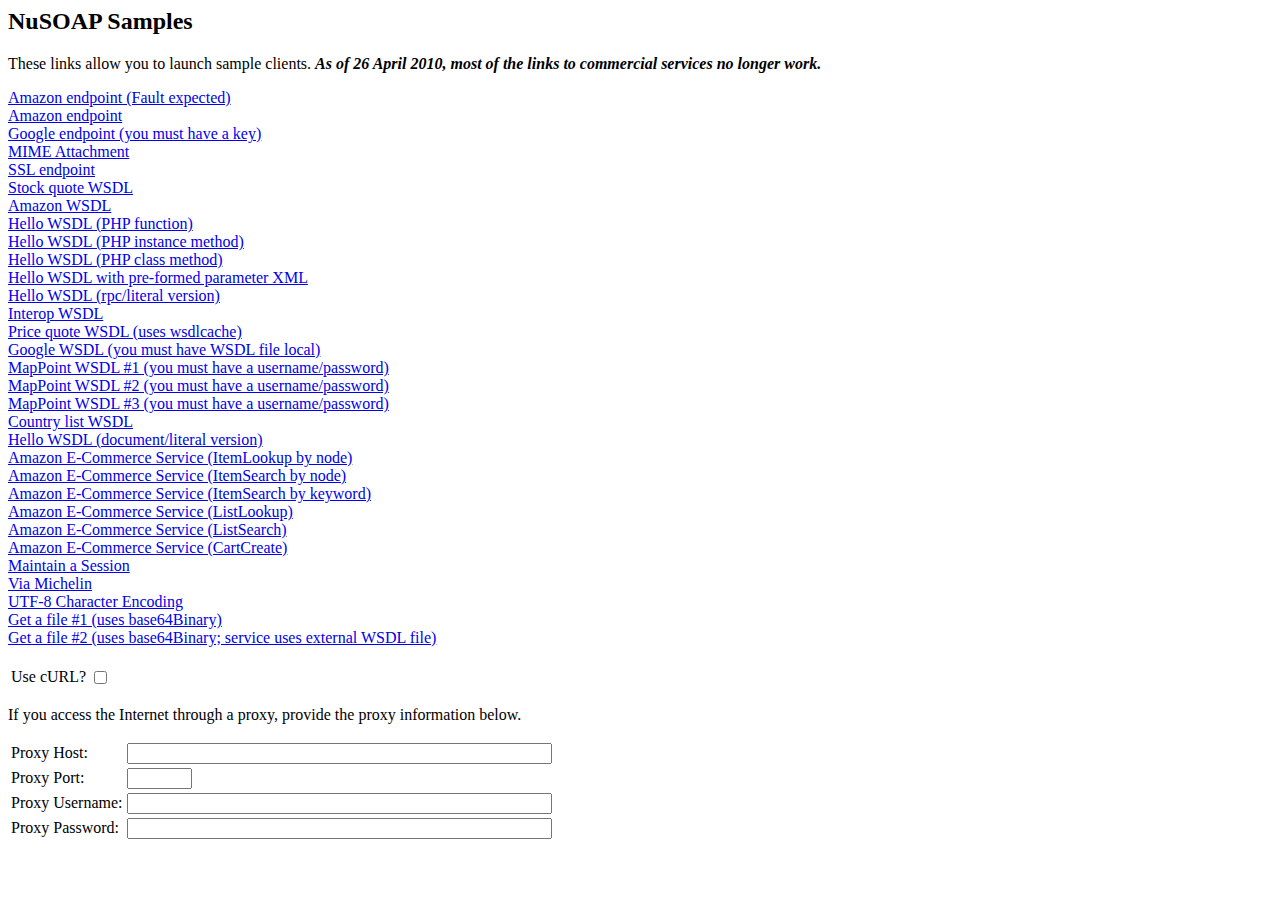
<file: nusoap/samples/index.html>
<html>
<!--
  --	$Id: index.html,v 1.19 2010/04/26 15:31:48 snichol Exp $
  -->
<head>
<title>NuSOAP Samples</title>
<script type="text/javascript">
function go(url) {
	document.linkform.action = url;
	document.linkform.submit();
}
</script>
</head>
<body>
<h2>NuSOAP Samples</h2>
<p>
These links allow you to launch sample clients.  <b><i>As of 26 April 2010, most of the links to commercial services no longer work.</i></b>
</p>
<form name="linkform" method="POST" action="javascript:void();">
<a href="javascript:go('client1.php')">Amazon endpoint (Fault expected)</a><br>
<a href="javascript:go('client2.php')">Amazon endpoint</a><br>
<a href="javascript:go('client3.php')">Google endpoint (you must have a key)</a><br>
<a href="javascript:go('mimeclient.php')">MIME Attachment</a><br>
<a href="javascript:go('sslclient.php')">SSL endpoint</a><br>
<a href="javascript:go('wsdlclient1.php')">Stock quote WSDL</a><br>
<a href="javascript:go('wsdlclient2.php')">Amazon WSDL</a><br>
<a href="javascript:go('wsdlclient3.php?method=function')">Hello WSDL (PHP function)</a><br>
<a href="javascript:go('wsdlclient3.php?method=instance')">Hello WSDL (PHP instance method)</a><br>
<a href="javascript:go('wsdlclient3.php?method=class')">Hello WSDL (PHP class method)</a><br>
<a href="javascript:go('wsdlclient3b.php')">Hello WSDL with pre-formed parameter XML</a><br>
<a href="javascript:go('wsdlclient3c.php')">Hello WSDL (rpc/literal version)</a><br>
<a href="javascript:go('wsdlclient4.php')">Interop WSDL</a><br>
<a href="javascript:go('wsdlclient5.php')">Price quote WSDL (uses wsdlcache)</a><br>
<a href="javascript:go('wsdlclient6.php')">Google WSDL (you must have WSDL file local)</a><br>
<a href="javascript:go('wsdlclient7.php')">MapPoint WSDL #1 (you must have a username/password)</a><br>
<a href="javascript:go('wsdlclient8.php')">MapPoint WSDL #2 (you must have a username/password)</a><br>
<a href="javascript:go('wsdlclient9.php')">MapPoint WSDL #3 (you must have a username/password)</a><br>
<a href="javascript:go('wsdlclient10.php')">Country list WSDL</a><br>
<a href="javascript:go('wsdlclient11.php')">Hello WSDL (document/literal version)</a><br>
<a href="javascript:go('wsdlclient12.php?method=ItemLookup')">Amazon E-Commerce Service (ItemLookup by node)</a><br>
<a href="javascript:go('wsdlclient12.php?method=ItemSearch')">Amazon E-Commerce Service (ItemSearch by node)</a><br>
<a href="javascript:go('wsdlclient12.php?method=ItemSearch2')">Amazon E-Commerce Service (ItemSearch by keyword)</a><br>
<a href="javascript:go('wsdlclient12.php?method=ListLookup')">Amazon E-Commerce Service (ListLookup)</a><br>
<a href="javascript:go('wsdlclient12.php?method=ListSearch')">Amazon E-Commerce Service (ListSearch)</a><br>
<a href="javascript:go('wsdlclient12.php?method=CartCreate')">Amazon E-Commerce Service (CartCreate)</a><br>
<a href="javascript:go('wsdlclient13.php')">Maintain a Session</a><br>
<a href="javascript:go('wsdlclient14.php')">Via Michelin</a><br>
<a href="javascript:go('wsdlclient15.php')">UTF-8 Character Encoding</a><br>
<a href="javascript:go('getfile1client.php')">Get a file #1 (uses base64Binary)</a><br>
<a href="javascript:go('getfile2client.php')">Get a file #2 (uses base64Binary; service uses external WSDL file)</a><br>
<br>
<table border="0">
<tr><td>Use cURL?</td><td><input type="checkbox" name="usecurl" value="1"></td></tr>
</table>
<p>
If you access the Internet through a proxy, provide the proxy
information below.
</p>
<table border="0">
<tr><td>Proxy Host:</td><td><input type="text" name="proxyhost" value="" size="50" maxlength="256"></td></tr>
<tr><td>Proxy Port:</td><td><input type="text" name="proxyport" value="" size="5" maxlength="5"></td></tr>
<tr><td>Proxy Username:</td><td><input type="text" name="proxyusername" value="" size="50" maxlength="256"></td></tr>
<tr><td>Proxy Password:</td><td><input type="password" name="proxypassword" value="" size="50" maxlength="256"></td></tr>
</table>
</form>
</body>
</html>
</file>
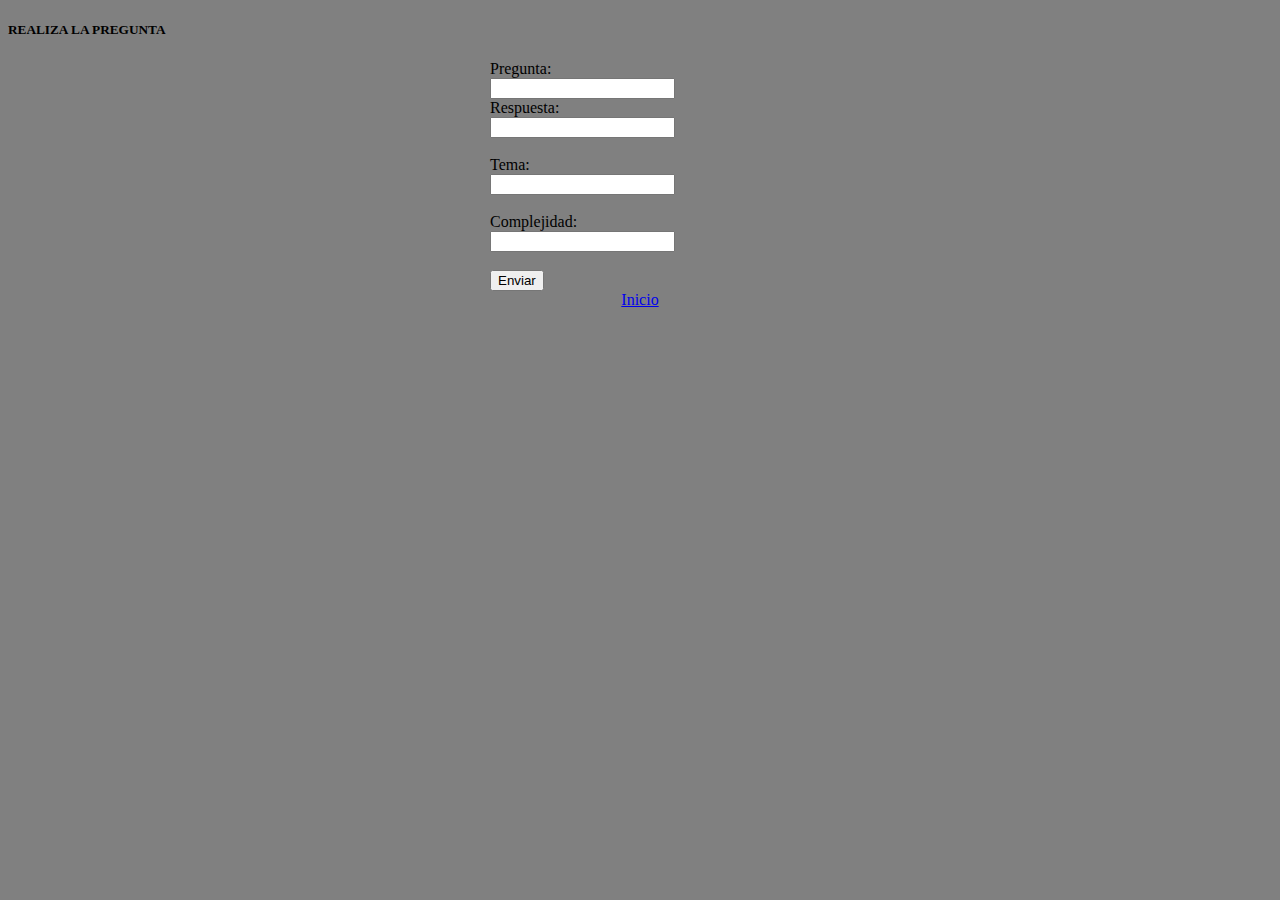
<file: InsertarPregunta.html>
<!DOCTYPE html>
<html>
  <head>
    <meta name="tipo_contenido" content="text/html;" http-equiv="content-type" charset="utf-8">
    <link rel="stylesheet" type="text/css" href="estilos/register.css" media="screen" />
  <script type="text/javascript" src="scripts/scriptValores.js"></script>
  <script type="text/javascript" src="scripts/scriptValidadores.js"></script>
  <script type="text/javascript" src="scripts/scriptAñadirCampos.js"></script>
  <?php include ('prueba.php'); ?>
  </head>
  <body>
  <h5>REALIZA LA PREGUNTA</h5>

  <div id="insertarPregunta">
        <form method="POST" enctype="multipart/form-data" id="inspreg" action="InsertarPregunta.php">
          Pregunta:<br/>
          <input type="text" id="pregunta" name="pregunta" /><br/>     <!--onblur="validarEmail()"-->
          Respuesta:<br/>
          <input type="text" id="respuesta" name="respuesta"/> <br/>
          <br/>
          Tema:<br/>
          <input type="text" id="tema" name="tema"/> <br/>
          <br/>
          Complejidad:<br/>
          <input type="text" id="comple" name="comple"/> <br/>
          <br/>
          <input type="submit" value="Enviar" />
      </form>
  </div>
  <div id="footer">
    <a href="index.php">Inicio</a>
  </div>
</body>
</html>
</file>
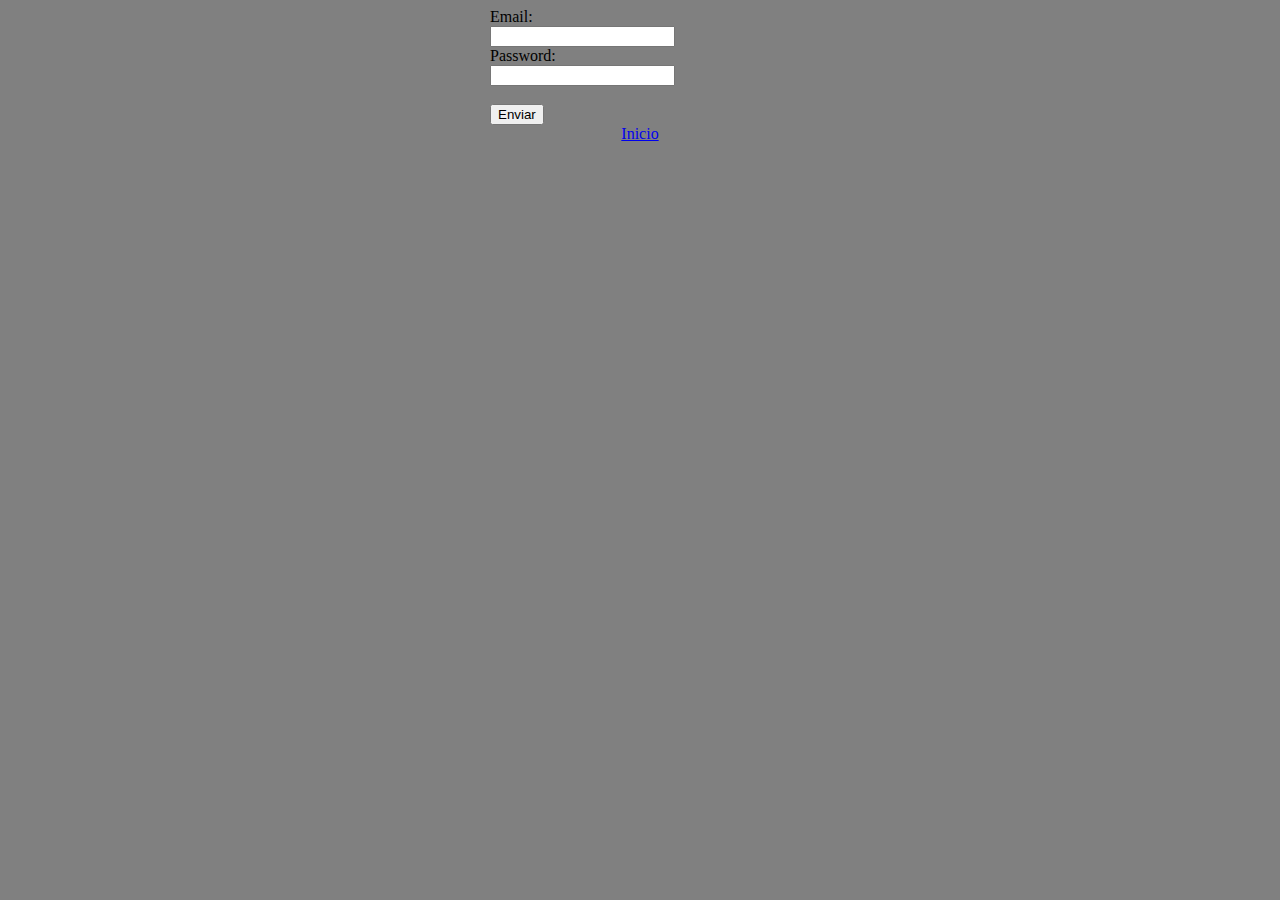
<file: login.html>
<!DOCTYPE html>
<html>
  <head>
    <meta name="tipo_contenido" content="text/html;" http-equiv="content-type" charset="utf-8">
    <link rel="stylesheet" type="text/css" href="estilos/register.css" media="screen" />
	<script type="text/javascript" src="scripts/scriptValores.js"></script>
  <script type="text/javascript" src="scripts/scriptValidadores.js"></script>
  <script type="text/javascript" src="scripts/scriptAñadirCampos.js"></script>
  <?php include ('prueba.php'); ?>
  </head>
  <body>
	<div id="register">
				<form method="POST" enctype="multipart/form-data" id="login" action="Login.php">
          Email:<br/>
          <input type="text" id="email" name="email" /><br/>     <!--onblur="validarEmail()"-->
   				Password:<br/>
  				<input type="password" id="pass" name="pass"/> <br/>
  				<br/>
  				<input type="submit" value="Enviar" />
			</form>
	</div>
	<div id="footer">
		<a href="index.php">Inicio</a>
	</div>
</body>
</html>
</file>
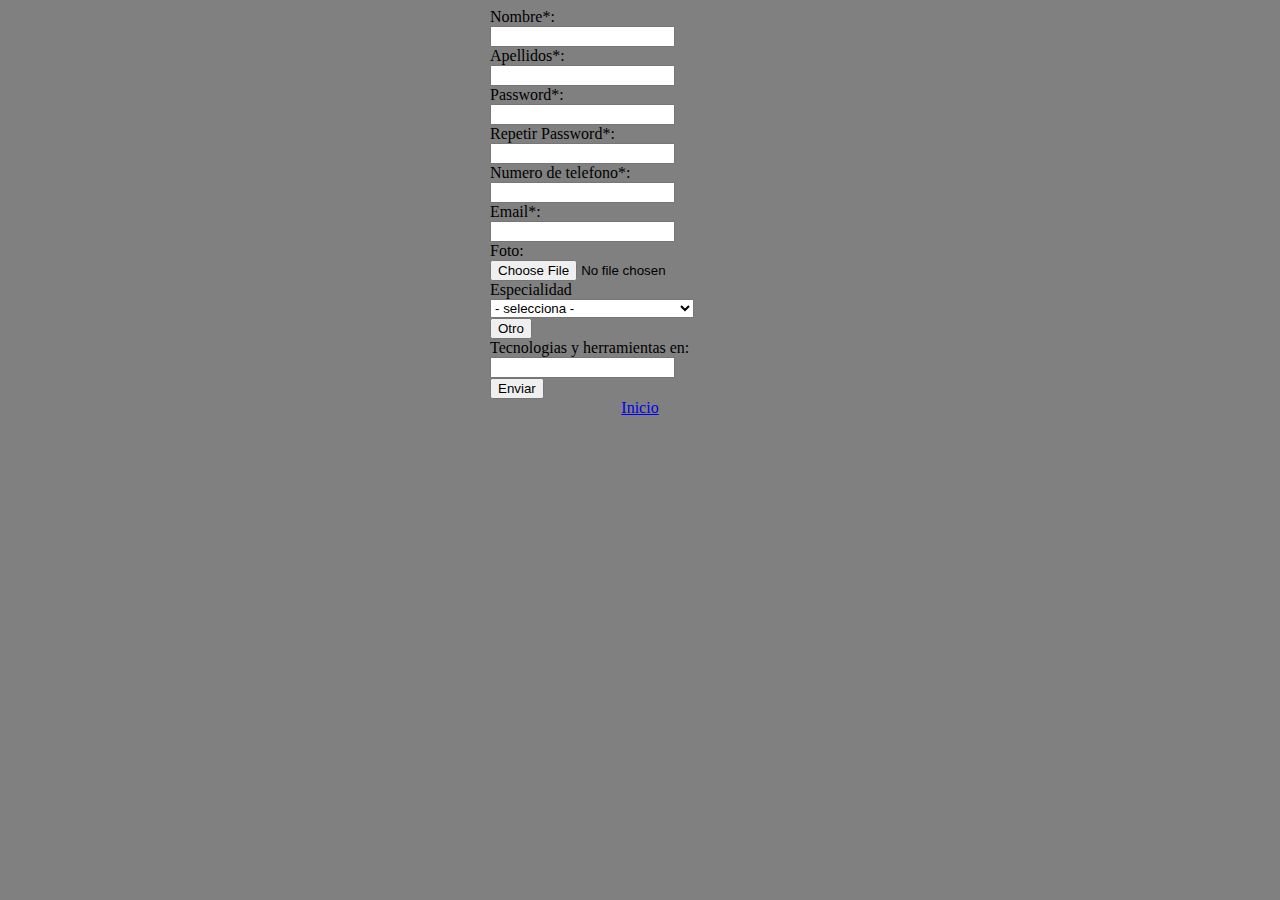
<file: registro.html>
<!DOCTYPE html>
<html>
  <head>
    <SCRIPT TYPE="text/javascript">
       var req = new XMLHttpRequest();
         function comprobarEmail(correo) { //Asíncrono
         req.onreadystatechange = function(){
              if (req.readyState == 4){
                if(req.responseText=="NO"){
                  alert("El email no esta registrado en Sistemas Web");
                  document.getElementById('registrarse').disabled=true;
                }else{
                  alert(req.responseText);
                  document.getElementById('registrarse').disabled=false;
                }
              }
            }
            //document.getElementsById("respuesta").innerHTML = req.responseText;

          //req.setRequestHeader("Content-type", "application/x-www-form-urlencoded");
          //req.setRequestHeader("Content-length", params.length);
          //req.setRequestHeader("Connection", "close");

          //var params = "email="+correo;
          //alert(params);
          req.open("GET", "cliente.php?email="+correo, true);
          req.send();
          //req.send("pregunta=ddd&respuesta=aaaa&comple=1");
        }

        function passIguales(){
          if(document.getElementById('pass').value != document.getElementById('pass2').value){
              alert("las contraseñas no coinciden");
              document.getElementById('registrarse').disabled=true;
          }
        }

        function comprobarPass(pass){
          req.onreadystatechange = function(){
              if (req.readyState == 4){
                if(req.responseText=="NO"){
                  alert("la contraseña es muy debil");
                  document.getElementById('registrarse').disabled=true;
                }else{
                  alert(req.responseText);
                  document.getElementById('registrarse').disabled=false;
                }
              }
            }
            //document.getElementsById("respuesta").innerHTML = req.responseText;

          //req.setRequestHeader("Content-type", "application/x-www-form-urlencoded");
          //req.setRequestHeader("Content-length", params.length);
          //req.setRequestHeader("Connection", "close");

          //var params = "email="+correo;
          //alert(params);
          req.open("GET", "ClientePass.php?pass="+pass, true);
          req.send();
        }
            
          //alert(req.responseText);
          //document.getElementById("respuesta2").innerHTML = req.responseText;
      </SCRIPT>
    <meta name="tipo_contenido" content="text/html;" http-equiv="content-type" charset="utf-8">
    <link rel="stylesheet" type="text/css" href="estilos/register.css" media="screen" />
	<script type="text/javascript" src="scripts/scriptValores.js"></script>
  <script type="text/javascript" src="scripts/scriptValidadores.js"></script>
  <script type="text/javascript" src="scripts/scriptAñadirCampos.js"></script>
  <?php include ('prueba.php'); ?>
  </head>
  <body>
	<div id="register">
				<form onsubmit="return validarFormulario()" method="POST" enctype="multipart/form-data" id="registro" action="RegistrarConFoto.php">
  				Nombre*:<br/>
  				<input type="text" id="nombre" name="nombre" /><br/>
   				Apellidos*:<br/>
  				<input type="text" id="apellido" name="apellido"/><br/>
   				Password*:<br/>
  				<input type="password" id="pass" name="pass" onChange="comprobarPass(this.value)"/> <br/>
          Repetir Password*:<br/>
          <input type="password" id="pass2" name="pass2" onChange="passIguales()"/> <br/>
  				Numero de telefono*:<br/>
  				<input type="text" id="telefono" name="telefono"/><br/>
          Email*:<br/>
          <input type="text" id="email" name="email" onChange="comprobarEmail(this.value)" /><br/>     <!--onblur="validarEmail()"-->
   				Foto:<br/>
  				<input name="uploadedfile" type="file" />
  				<br/>				
  				<label for="Esp">Especialidad</label> <br/>
					<select id="Esp" name="Esp">
					  <option value="" selected="selected">- selecciona -</option>
					  <option value="Ingenieria del Software">Ingenieria del Software</option>
					  <option value="Arquitectura de Computadores">Arquitectura de Computadores</option>
					  <option value="Computacion">Computacion</option>
					</select>
					<br/>
          <input type="button" value="Otro" onclick="AgregarCampos()" />
          <br/>
  				Tecnologias y herramientas en:<br/>
  				<input type="textArea" name="tecnologias" id="tecnologias" value="" />

  				<br/>
 
  				<input type="submit" id="registrarse" value="Enviar" />
			</form>
		
	</div>
	<div id="footer">
		<a href="index.php">Inicio</a>
	</div>
</body>
</html>
</file>
<file: estilos/register.css>
body{
	background-color: grey;
}

#register{
	border-radius: 2px;
	border-width: 2px;
	border-color: white;
	max-width: 300px;
	margin-right: auto;
	margin-left: auto;
	text-align: left;
}
#footer{
	text-align: center;
}

#insertarPregunta{
	border-radius: 2px;
	border-width: 2px;
	border-color: white;
	max-width: 300px;
	margin-right: auto;
	margin-left: auto;
	text-align: left;
}
</file>
